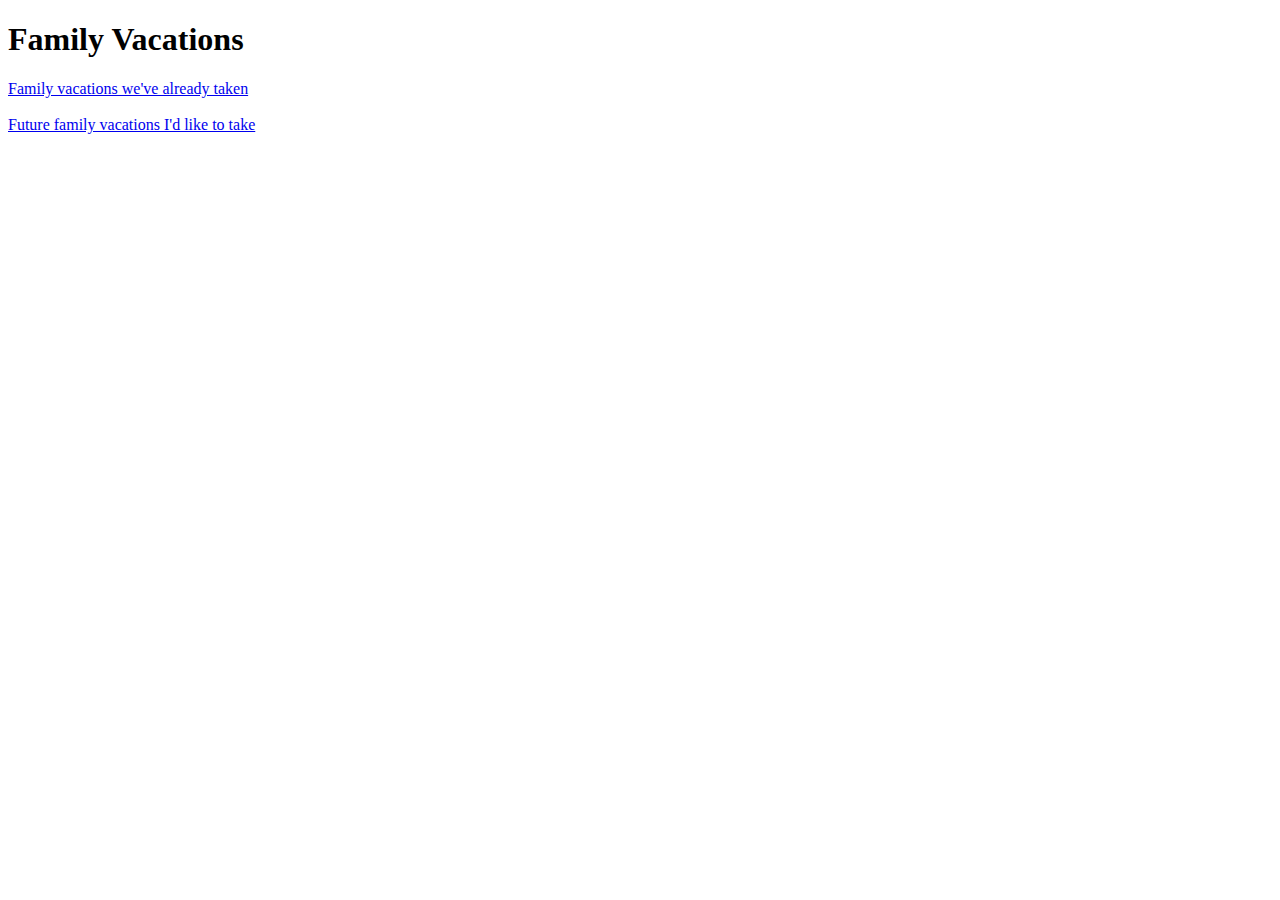
<file: week-2-practice-assessment/index.html>
<!DOCTYPE html>
<html>
<head>
	<title>Family Vacations</title>
</head>
<body>
<h1>Family Vacations</h1>
<nav>
	<div><a href="file:///C:/Sites/devbootcamp/phase-0-tracks/week-2-practice-assessment/havetaken.html">Family vacations we've already taken</a>
	</div>
	<br>
	<div>
	<a href="file:///C:/Sites/devbootcamp/phase-0-tracks/week-2-practice-assessment/wanttotake.html">Future family vacations I'd like to take</a>
	</div>
</nav>

</body>
</html>
</file>
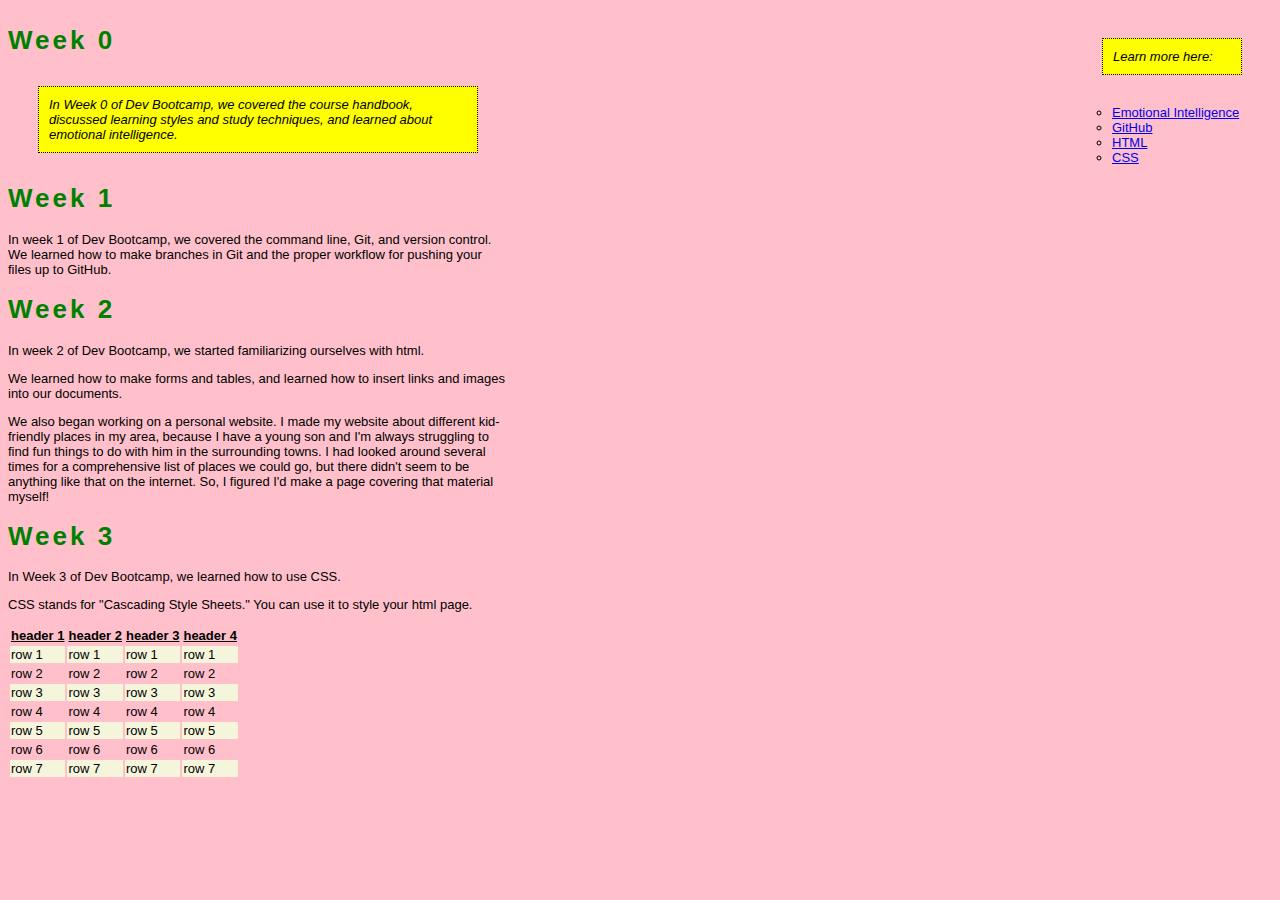
<file: css/week3assessment/index.html>
<!DOCTYPE html>
<html>
<head>
	<title></title>
	<link rel="stylesheet" href="styles.css" type="text/css">
</head>
<body>

<nav>
<p id="styledp">Learn more here:</p>
<ul class="circles">
	<li><a href="https://en.wikipedia.org/wiki/Emotional_intelligence">Emotional Intelligence</a></li> 
	<li><a href="https://en.wikipedia.org/wiki/GitHub">GitHub</a></li> 
	<li><a href="https://en.wikipedia.org/wiki/HTML">HTML</a></li> 
	<li><a href="https://en.wikipedia.org/wiki/Cascading_Style_Sheets">CSS</a></li> 
</ul>

</nav>

<main>
	<h1>Week 0</h1>
	<p id="styledp">In Week 0 of Dev Bootcamp, we covered the course handbook, discussed learning styles and study techniques, and learned about emotional intelligence.</p>

	<h1>Week 1</h1>
	<p>In week 1 of Dev Bootcamp, we covered the command line, Git, and version control. We learned how to make branches in Git and the proper workflow for pushing your files up to GitHub.</p>

	<h1>Week 2</h1>
	<p>In week 2 of Dev Bootcamp, we started familiarizing ourselves with html.</p>
	<p>We learned how to make forms and tables, and learned how to insert links and images into our documents.</p>
	<p>We also began working on a personal website. I made my website about different kid-friendly places in my area, because I have a young son and I'm always struggling to find fun things to do with him in the surrounding towns. I had looked around several times for a comprehensive list of places we could go, but there didn't seem to be anything like that on the internet. So, I figured I'd make a page covering that material myself!</p>
	<h1>Week 3</h1>
	<p>In Week 3 of Dev Bootcamp, we learned how to use CSS.</p>
	<p>CSS stands for "Cascading Style Sheets." You can use it to style your html page.</p>


<table>
  <tr>
    <th>header 1</th>
    <th>header 2</th>
    <th>header 3</th>
    <th>header 4</th>
  </tr>
  <tr id="background">
    <td>row 1</td>
    <td>row 1</td>
    <td>row 1</td>
    <td>row 1</td>
  </tr>
  <tr>
    <td>row 2</td>
    <td>row 2</td>
    <td>row 2</td>
    <td>row 2</td>
  </tr>
  <tr id="background">
    <td>row 3</td>
    <td>row 3</td>
    <td>row 3</td>
    <td>row 3</td>
  </tr>
    <tr>
    <td>row 4</td>
    <td>row 4</td>
    <td>row 4</td>
    <td>row 4</td>
  </tr>
    <tr id="background">
    <td>row 5</td>
    <td>row 5</td>
    <td>row 5</td>
    <td>row 5</td>
  </tr>
    <tr>
    <td>row 6</td>
    <td>row 6</td>
    <td>row 6</td>
    <td>row 6</td>
  </tr>
    <tr id="background">
    <td>row 7</td>
    <td>row 7</td>
    <td>row 7</td>
    <td>row 7</td>
  </tr>
</table>
</main>


</body>
</html>
</file>
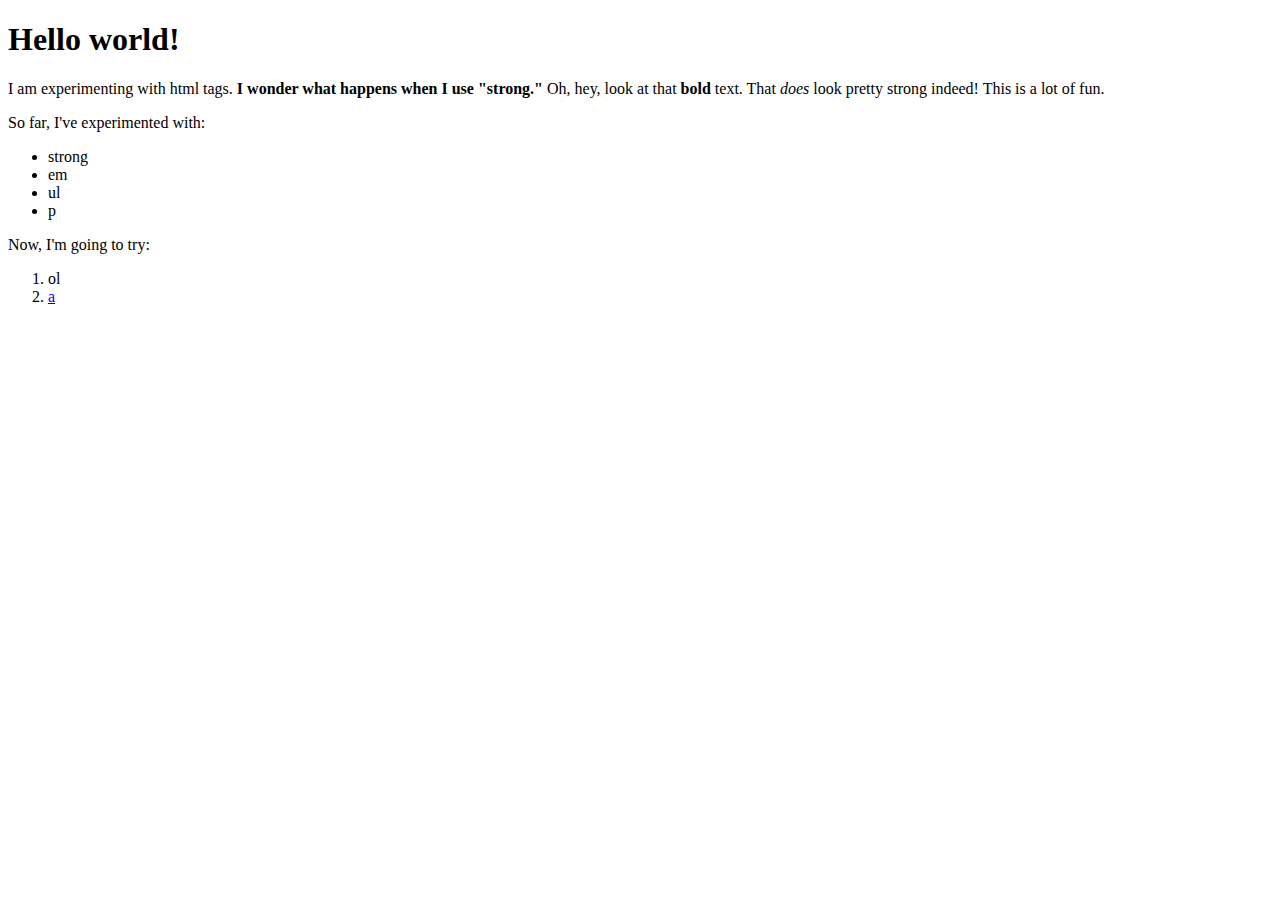
<file: html/web_basics/index.html>
<!DOCTYPE html>
<html>
<head>
<!DOCTYPE html>
	<title>Learn HTML</title>
</head>
<body>
<h1>Hello world!</h1>
<p>I am experimenting with html tags. <strong>I wonder what happens when I use "strong."</strong> Oh, hey, look at that <strong> bold</strong> text. That <em>does</em> look pretty strong indeed! This is a lot of fun.</p>
So far, I've experimented with:
<ul>
<li>strong</li>
<li>em</li>
<li>ul</li>
<li>p</li>
</ul>
Now, I'm going to try:
<ol>
<li>ol</li>
<li> <a href="https://developer.mozilla.org/en-US/docs/Web/HTML/Element/a">a</a> </li>
</ol>
</body>
</html>
</file>
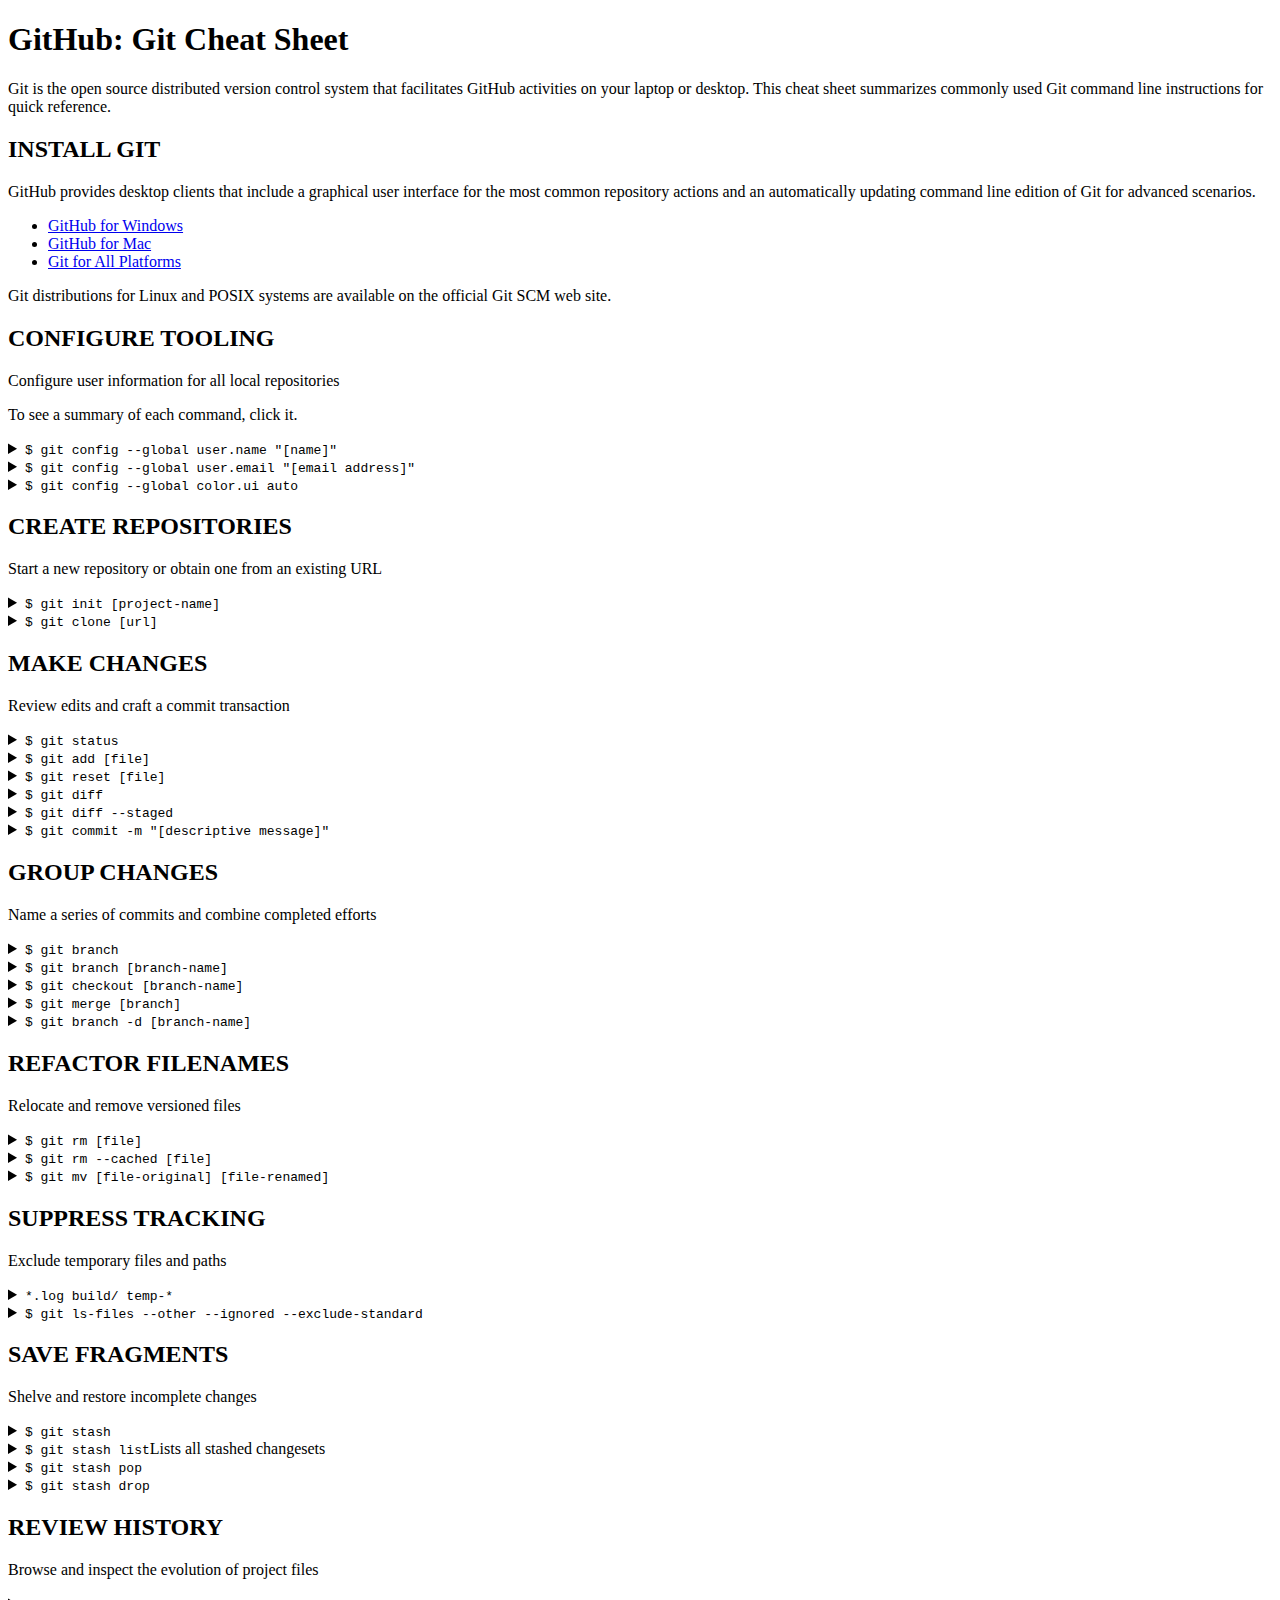
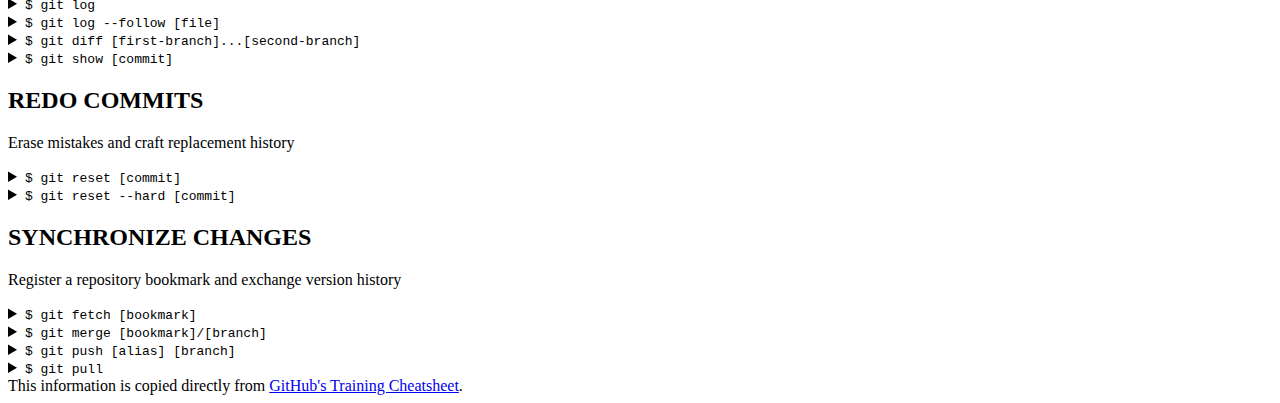
<file: gps2-1.html>
<!--
Write your names here:
1.
2.
We spent [#] hours on this challenge.
-->

<!-- This challenge uses HTML5 syntax that may not be available in all browsers (It works in Chrome and Safari, from my testing. (<details> and<summary>). -->

<!DOCTYPE html>
<html lang="en">
  <head>
    <meta charset="UTF-8">
    <link rel="stylesheet" href="#">  <!-- Insert a link to the stylesheet here -->
    <title>Git Cheat Sheet</title>
    <link rel="stylesheet" href="gps2-1.css" type="text/css">
  </head>

  <body>
    <header>
      <h1>GitHub: Git Cheat Sheet</h1>
      <p>Git is the open source distributed version control system that
        facilitates GitHub activities on your laptop or desktop.
        This cheat sheet summarizes commonly used Git command line
        instructions for quick reference.</p>
    </header>

    <section class="column-1">
      <article>
        <h2>INSTALL GIT</h2>
        <p>GitHub provides desktop clients that include a graphical user
        interface for the most common repository actions and an automatically
        updating command line edition of Git for advanced scenarios.</p>
        <ul>
          <li><a href="https://windows.github.com">GitHub for Windows</a></li>
          <li><a href="https://mac.github.com">GitHub for Mac</a></li>
          <li><a href="http://git-scm.com">Git for All Platforms</a></li>
        </ul>

        Git distributions for Linux and POSIX systems are available on the
        official Git SCM web site.
      </article>

      <article>
        <h2>CONFIGURE TOOLING</h2>
        <p>Configure user information for all local repositories</p>
        <p> To see a summary of each command, click it.</p>

        <details>
          <summary><code>$ git config --global user.name "[name]"</code></summary>
          <p>Sets the name you want attached to your commit transactions</p>
        </details>

        <details>
          <summary><code>$ git config --global user.email "[email address]"</code></summary>
          <p>Sets the email you want atached to your commit transactions</p>
        </details>

        <details>
          <summary><code>$ git config --global color.ui auto</code></summary>
          <p>Enables helpful colorization of command line output</p>
        </details>
      </article>

      <article>
        <h2>CREATE REPOSITORIES</h2>
        <p>Start a new repository or obtain one from an existing URL</p>

        <details>
          <summary><code>$ git init [project-name]</code></summary>
          <p>Creates a new local repository with the specified name</p>
        </details>

        <details>
          <summary><code>$ git clone [url]</code></summary>
          <p>Downloads a project and its entire version history</p>
        </details>
      </article>

      <article>
        <h2>MAKE CHANGES</h2>
        <p>Review edits and craft a commit transaction</p>

        <details>
          <summary><code>$ git status</code></summary>
          <p>Lists all new or modified files to be committed</p>
        </details>

        <details>
          <summary><code>$ git add [file]</code></summary>
          <p>Snapshots the file in preparation for versioning</p>
        </details>

        <details>
          <summary><code>$ git reset [file]</code></summary>
          <p>Unstages the file, but preserve its contents</p>
        </details>

        <details>
          <summary><code>$ git diff</code></summary>
          <p>Shows file differences not yet staged</p>
        </details>

        <details>
          <summary><code>$ git diff --staged</code></summary>
          <p>Shows file differences between staging and the last file version</p>
        </details>

        <details>
          <summary><code>$ git commit -m "[descriptive message]"</code></summary>
          <p>Records file snapshots permanently in version history</p>
        </details>
      </article>

      <article>
        <h2>GROUP CHANGES</h2>
        <p>Name a series of commits and combine completed efforts</p>

        <details>
          <summary><code>$ git branch</code></summary>
          <p>Lists all local branches in the current repository</p>
        </details>

        <details>
          <summary><code>$ git branch [branch-name]</code></summary>
          <p>Creates a new branch</p>
        </details>

        <details>
          <summary><code>$ git checkout [branch-name]</code></summary>
          <p>Switches to the specified branch and updates the working directory</p>
        </details>

        <details>
          <summary><code>$ git merge [branch]</code></summary>
          <p>Combines the specified branch’s history into the current branch</p>
        </details>

        <details>
          <summary><code>$ git branch -d [branch-name]</code></summary>
          <p>Deletes the specified branch</p>
        </details>
      </article>
    </section>

    <section class="column-2">
      <article>
        <h2>REFACTOR FILENAMES</h2>
        <p>Relocate and remove versioned files</p>

        <details>
          <summary><code>$ git rm [file]</code></summary>
          <p>Deletes the file from the working directory and stages the deletion</p>
        </details>

        <details>
          <summary><code>$ git rm --cached [file]</code></summary>
          <p>Removes the file from version control but preserves the file locally</p>
        </details>

        <details>
          <summary><code>$ git mv [file-original] [file-renamed]</code></summary>
          <p>Changes the file name and prepares it for commit</p>
        </details>
      </article>

      <article>
        <h2>SUPPRESS TRACKING</h2>
        <p>Exclude temporary files and paths</p>

        <details>
          <summary><code>*.log
                    build/
                    temp-*
          </code></summary>
          <p>A text file named .gitignore suppresses accidental versioning of files and paths matching the specified paterns</p>
        </details>

        <details>
          <summary><code>$ git ls-files --other --ignored --exclude-standard</code></summary>
          <p>Lists all ignored files in this project</p>
        </details>
      </article>

      <article>
        <h2>SAVE FRAGMENTS</h2>
        <p>Shelve and restore incomplete changes</p>

        <details>
          <summary><code>$ git stash</code></summary>
          <p>Temporarily stores all modified tracked files</p>
        </details>

        <details>
          <summary><code>$ git stash list</code>Lists all stashed changesets</summary>
          <p></p>
        </details>

        <details>
          <summary><code>$ git stash pop</code></summary>
          <p>Restores the most recently stashed files</p>
        </details>

        <details>
          <summary><code>$ git stash drop</code></summary>
          <p>Discards the most recently stashed changeset</p>
        </details>

      </article>

      <article>
        <h2>REVIEW HISTORY</h2>
        <p>Browse and inspect the evolution of project files</p>

        <details>
          <summary><code>$ git log</code></summary>
          <p>Lists version history for the current branch</p>
        </details>

        <details>
          <summary><code>$ git log --follow [file]</code></summary>
          <p>Lists version history for a file, including renames</p>
        </details>

        <details>
          <summary><code>$ git diff [first-branch]...[second-branch]</code></summary>
          <p>Shows content differences between two branches</p>
        </details>

        <details>
          <summary><code>$ git show [commit]</code></summary>
          <p>Outputs metadata and content changes of the specified commit</p>
        </details>
      </article>

      <article>
        <h2>REDO COMMITS</h2>
        <p>Erase mistakes and craft replacement history</p>

        <details>
          <summary><code>$ git reset [commit]</code></summary>
          <p>Undoes all commits after [commit], preserving changes locally</p>
        </details>

        <details>
          <summary><code>$ git reset --hard [commit]</code></summary>
          <p>Discards all history and changes back to the specified commit</p>
        </details>
      </article>

      <article>
        <h2>SYNCHRONIZE CHANGES</h2>
        <p>Register a repository bookmark and exchange version history</p>

        <details>
          <summary><code>$ git fetch [bookmark]</code></summary>
          <p>Downloads all history from the repository bookmark</p>
        </details>

        <details>
          <summary><code>$ git merge [bookmark]/[branch]</code></summary>
          <p>Combines bookmark’s branch into current local branch</p>
        </details>

        <details>
          <summary><code>$ git push [alias] [branch]</code></summary>
          <p>Uploads all local branch commits to GitHub</p>
        </details>

        <details>
          <summary><code>$ git pull</code></summary>
          <p>Downloads bookmark history and incorporates changes</p>
        </details>
      </article>
    </section>

    <footer>
      This information is copied directly from <a href="https://training.github.com/kit/downloads/github-git-cheat-sheet.pdf">GitHub's Training Cheatsheet</a>.
    </footer>
  <!-- Add your reflection here as a comment. -->
  </body>
</html>
</file>
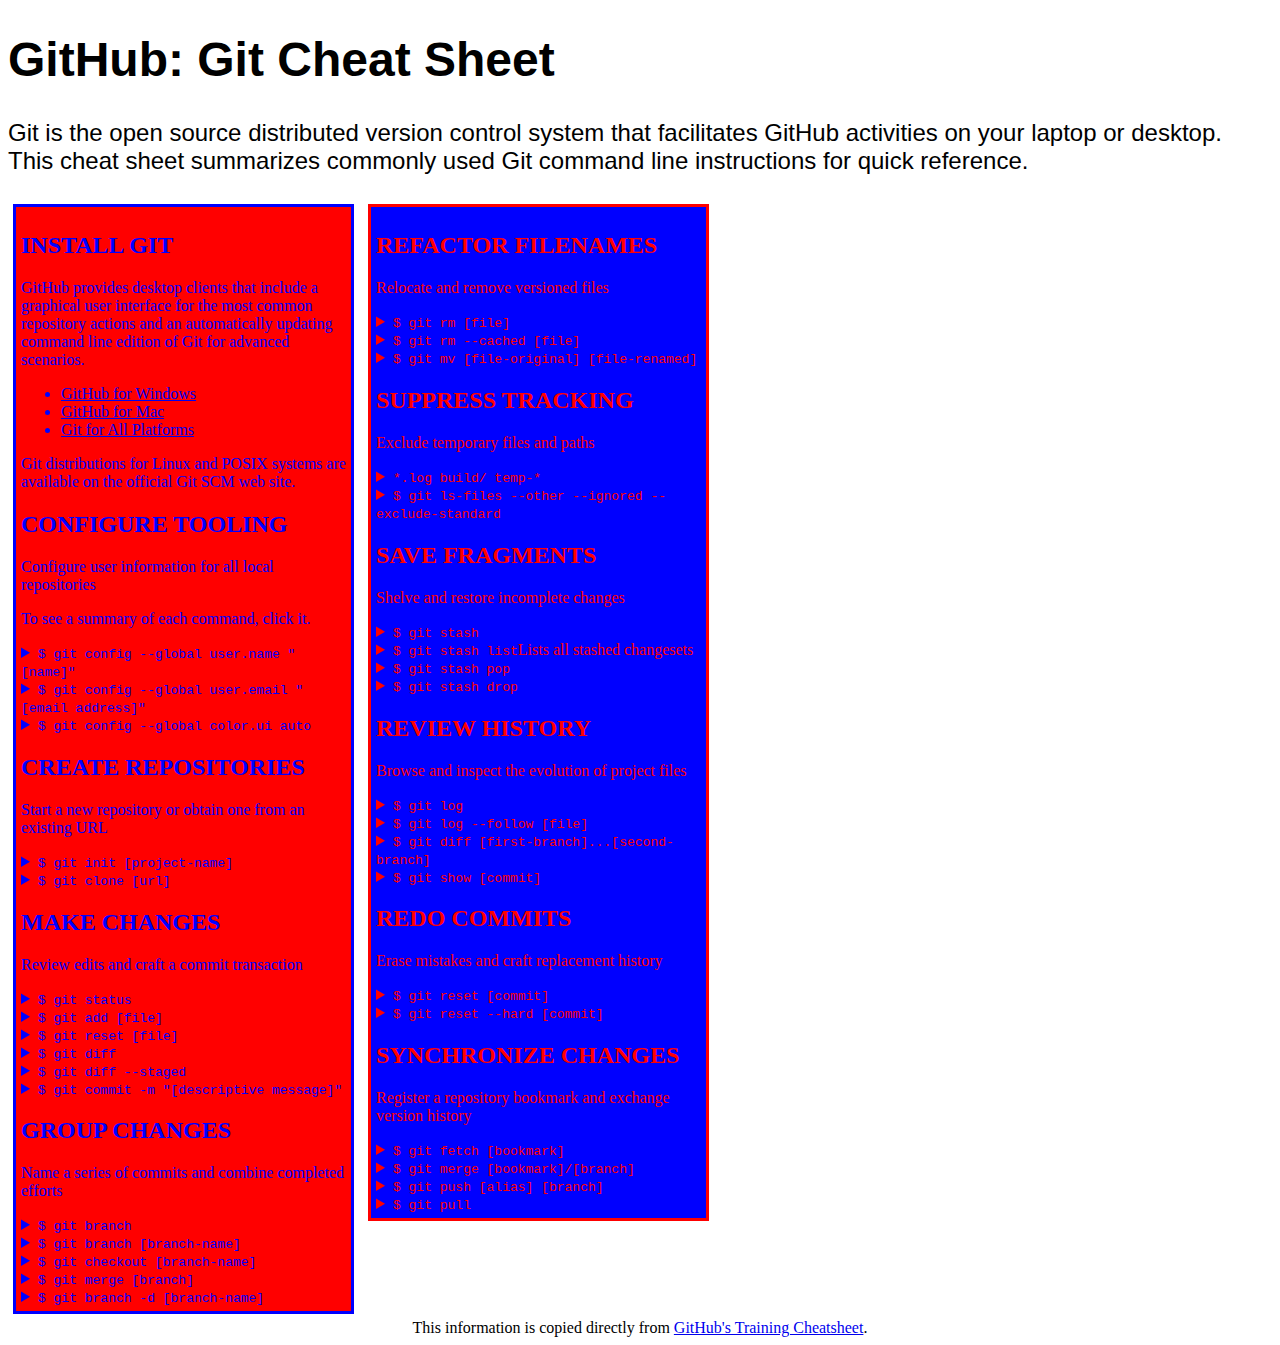
<file: gps/gps2-1.html>
<!--
Write your names here:
1. Joan Petersohn
2. Kari Gilcrist
We spent [#] hours on this challenge.
-->
<!-- This challenge uses HTML5 syntax that may not be available in all browsers (It works in Chrome and Safari, from my testing. (<details> and<summary>). -->

<!DOCTYPE html>
<html lang="en">
  <head>
    <meta charset="UTF-8">
    <link rel="stylesheet" href="#">  <!-- Insert a link to the stylesheet here -->
    <title>Git Cheat Sheet</title>
    <link rel="stylesheet" href="gps2-1.css" type="text/css">
  </head>

  <body>
    <header>
      <h1>GitHub: Git Cheat Sheet</h1>
      <p>Git is the open source distributed version control system that
        facilitates GitHub activities on your laptop or desktop.
        This cheat sheet summarizes commonly used Git command line
        instructions for quick reference.</p>
    </header>

    <section class="column-1">
      <article>
        <h2>INSTALL GIT</h2>
        <p>GitHub provides desktop clients that include a graphical user
        interface for the most common repository actions and an automatically
        updating command line edition of Git for advanced scenarios.</p>
        <ul>
          <li><a href="https://windows.github.com">GitHub for Windows</a></li>
          <li><a href="https://mac.github.com">GitHub for Mac</a></li>
          <li><a href="http://git-scm.com">Git for All Platforms</a></li>
        </ul>

        Git distributions for Linux and POSIX systems are available on the
        official Git SCM web site.
      </article>

      <article>
        <h2>CONFIGURE TOOLING</h2>
        <p>Configure user information for all local repositories</p>
        <p> To see a summary of each command, click it.</p>

        <details>
          <summary><code>$ git config --global user.name "[name]"</code></summary>
          <p>Sets the name you want attached to your commit transactions</p>
        </details>

        <details>
          <summary><code>$ git config --global user.email "[email address]"</code></summary>
          <p>Sets the email you want atached to your commit transactions</p>
        </details>

        <details>
          <summary><code>$ git config --global color.ui auto</code></summary>
          <p>Enables helpful colorization of command line output</p>
        </details>
      </article>

      <article>
        <h2>CREATE REPOSITORIES</h2>
        <p>Start a new repository or obtain one from an existing URL</p>

        <details>
          <summary><code>$ git init [project-name]</code></summary>
          <p>Creates a new local repository with the specified name</p>
        </details>

        <details>
          <summary><code>$ git clone [url]</code></summary>
          <p>Downloads a project and its entire version history</p>
        </details>
      </article>

      <article>
        <h2>MAKE CHANGES</h2>
        <p>Review edits and craft a commit transaction</p>

        <details>
          <summary><code>$ git status</code></summary>
          <p>Lists all new or modified files to be committed</p>
        </details>

        <details>
          <summary><code>$ git add [file]</code></summary>
          <p>Snapshots the file in preparation for versioning</p>
        </details>

        <details>
          <summary><code>$ git reset [file]</code></summary>
          <p>Unstages the file, but preserve its contents</p>
        </details>

        <details>
          <summary><code>$ git diff</code></summary>
          <p>Shows file differences not yet staged</p>
        </details>

        <details>
          <summary><code>$ git diff --staged</code></summary>
          <p>Shows file differences between staging and the last file version</p>
        </details>

        <details>
          <summary><code>$ git commit -m "[descriptive message]"</code></summary>
          <p>Records file snapshots permanently in version history</p>
        </details>
      </article>

      <article>
        <h2>GROUP CHANGES</h2>
        <p>Name a series of commits and combine completed efforts</p>

        <details>
          <summary><code>$ git branch</code></summary>
          <p>Lists all local branches in the current repository</p>
        </details>

        <details>
          <summary><code>$ git branch [branch-name]</code></summary>
          <p>Creates a new branch</p>
        </details>

        <details>
          <summary><code>$ git checkout [branch-name]</code></summary>
          <p>Switches to the specified branch and updates the working directory</p>
        </details>

        <details>
          <summary><code>$ git merge [branch]</code></summary>
          <p>Combines the specified branch’s history into the current branch</p>
        </details>

        <details>
          <summary><code>$ git branch -d [branch-name]</code></summary>
          <p>Deletes the specified branch</p>
        </details>
      </article>
    </section>

    <section class="column-2">
      <article>
        <h2>REFACTOR FILENAMES</h2>
        <p>Relocate and remove versioned files</p>

        <details>
          <summary><code>$ git rm [file]</code></summary>
          <p>Deletes the file from the working directory and stages the deletion</p>
        </details>

        <details>
          <summary><code>$ git rm --cached [file]</code></summary>
          <p>Removes the file from version control but preserves the file locally</p>
        </details>

        <details>
          <summary><code>$ git mv [file-original] [file-renamed]</code></summary>
          <p>Changes the file name and prepares it for commit</p>
        </details>
      </article>

      <article>
        <h2>SUPPRESS TRACKING</h2>
        <p>Exclude temporary files and paths</p>

        <details>
          <summary><code>*.log
                    build/
                    temp-*
          </code></summary>
          <p>A text file named .gitignore suppresses accidental versioning of files and paths matching the specified paterns</p>
        </details>

        <details>
          <summary><code>$ git ls-files --other --ignored --exclude-standard</code></summary>
          <p>Lists all ignored files in this project</p>
        </details>
      </article>

      <article>
        <h2>SAVE FRAGMENTS</h2>
        <p>Shelve and restore incomplete changes</p>

        <details>
          <summary><code>$ git stash</code></summary>
          <p>Temporarily stores all modified tracked files</p>
        </details>

        <details>
          <summary><code>$ git stash list</code>Lists all stashed changesets</summary>
          <p></p>
        </details>

        <details>
          <summary><code>$ git stash pop</code></summary>
          <p>Restores the most recently stashed files</p>
        </details>

        <details>
          <summary><code>$ git stash drop</code></summary>
          <p>Discards the most recently stashed changeset</p>
        </details>

      </article>

      <article>
        <h2>REVIEW HISTORY</h2>
        <p>Browse and inspect the evolution of project files</p>

        <details>
          <summary><code>$ git log</code></summary>
          <p>Lists version history for the current branch</p>
        </details>

        <details>
          <summary><code>$ git log --follow [file]</code></summary>
          <p>Lists version history for a file, including renames</p>
        </details>

        <details>
          <summary><code>$ git diff [first-branch]...[second-branch]</code></summary>
          <p>Shows content differences between two branches</p>
        </details>

        <details>
          <summary><code>$ git show [commit]</code></summary>
          <p>Outputs metadata and content changes of the specified commit</p>
        </details>
      </article>

      <article>
        <h2>REDO COMMITS</h2>
        <p>Erase mistakes and craft replacement history</p>

        <details>
          <summary><code>$ git reset [commit]</code></summary>
          <p>Undoes all commits after [commit], preserving changes locally</p>
        </details>

        <details>
          <summary><code>$ git reset --hard [commit]</code></summary>
          <p>Discards all history and changes back to the specified commit</p>
        </details>
      </article>

      <article>
        <h2>SYNCHRONIZE CHANGES</h2>
        <p>Register a repository bookmark and exchange version history</p>

        <details>
          <summary><code>$ git fetch [bookmark]</code></summary>
          <p>Downloads all history from the repository bookmark</p>
        </details>

        <details>
          <summary><code>$ git merge [bookmark]/[branch]</code></summary>
          <p>Combines bookmark’s branch into current local branch</p>
        </details>

        <details>
          <summary><code>$ git push [alias] [branch]</code></summary>
          <p>Uploads all local branch commits to GitHub</p>
        </details>

        <details>
          <summary><code>$ git pull</code></summary>
          <p>Downloads bookmark history and incorporates changes</p>
        </details>
      </article>
    </section>

    <footer>
      This information is copied directly from <a href="https://training.github.com/kit/downloads/github-git-cheat-sheet.pdf">GitHub's Training Cheatsheet</a>.
    </footer>
  <!-- I became more familiar with positioning and what the directions mean. It will still take some practice to really become fluent in them though, but tinkering with them in this way helps. -->
  </body>
</html>
</file>
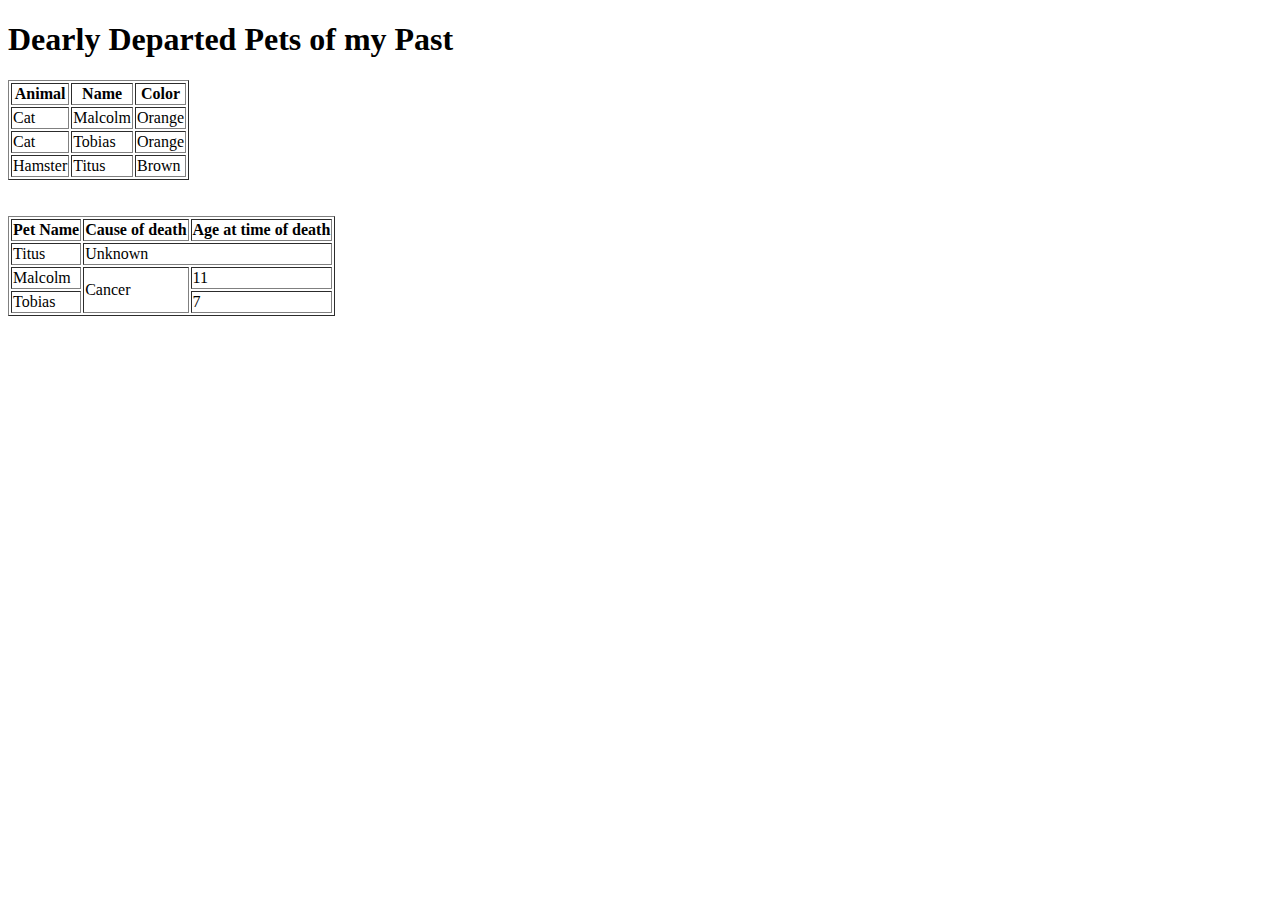
<file: html/table-practice.html>
<!DOCTYPE html>
<html>
<head>
	<title>Online Pet Cemetery</title>
</head>
<body>
<h1>Dearly Departed Pets of my Past</h1>
<table border=1>
	<tr>
	<th>Animal</th>
	<th>Name</th>
	<th>Color</th>
	</tr>
	<tr>
		<td>Cat</td>
		<td>Malcolm</td>
		<td>Orange</td>
	</tr>
	<tr>
	<td>Cat</td>
	<td>Tobias</td>
	<td>Orange</td>
	</tr>
	<tr>
		<td>Hamster</td>
		<td>Titus</td>
		<td>Brown</td>
	</tr>
</table>
<br>
<br>


<table border=1>
	<tr>
	<th>Pet Name</th>
	<th>Cause of death</th>
	<th>Age at time of death</th>
	</tr>
	<tr>
		<td>Titus</td>
		<td colspan="2">Unknown</td>
	</tr>
	<tr>
		<td>Malcolm</td>
		<td rowspan="2">Cancer</td>
		<td>11</td>
	</tr>
	<tr>
		<td>Tobias</td>
		<td>7</td>
	</tr>

</table>
</body>
</html>
</file>
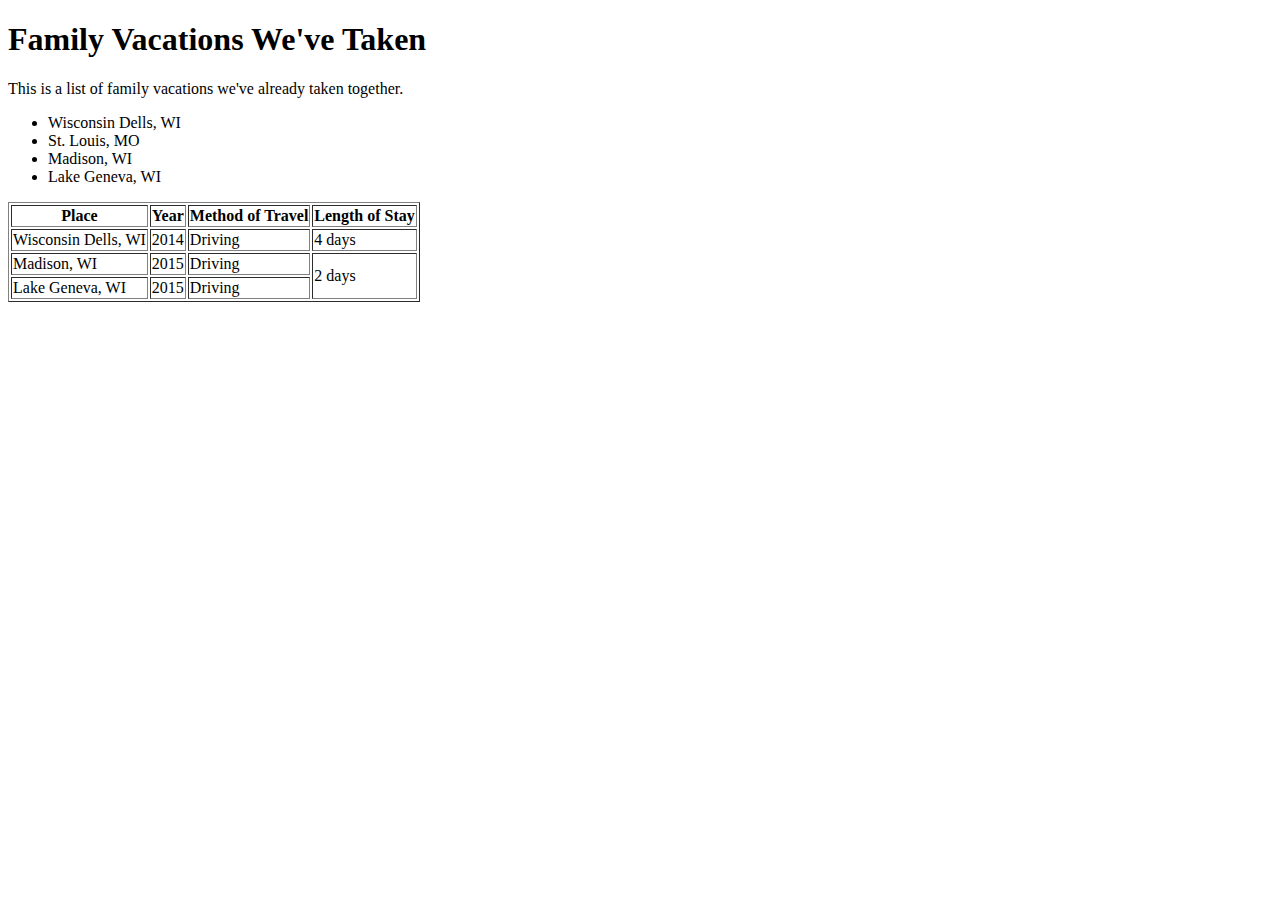
<file: week-2-practice-assessment/havetaken.html>
<!DOCTYPE html>
<html>
<head>
	<title>Family Vacations We've Taken</title>
</head>

<body>
<h1>Family Vacations We've Taken</h1>
<p>This is a list of family vacations we've already taken together.</p>
<ul>
	<li>Wisconsin Dells, WI</li>
	<li>St. Louis, MO</li>
	<li>Madison, WI</li>
	<li>Lake Geneva, WI</li>
</ul>
<table border="1">
	<tr>
	<th>Place</th>
	<th>Year</th>
	<th>Method of Travel</th>
	<th>Length of Stay</th>
	</tr>
	<tr>
		<td>Wisconsin Dells, WI</td>
		<td>2014</td>
		<td>Driving</td>
		<td>4 days</td>
	</tr>
	<tr>
		<td>Madison, WI</td>
		<td>2015</td>
		<td>Driving</td>
		<td rowspan="2">2 days</td>
	</tr>
	<tr>
		<td>Lake Geneva, WI</td>
		<td>2015</td>
		<td>Driving</td>
	</tr>

</table>
</body>
</html>
</file>
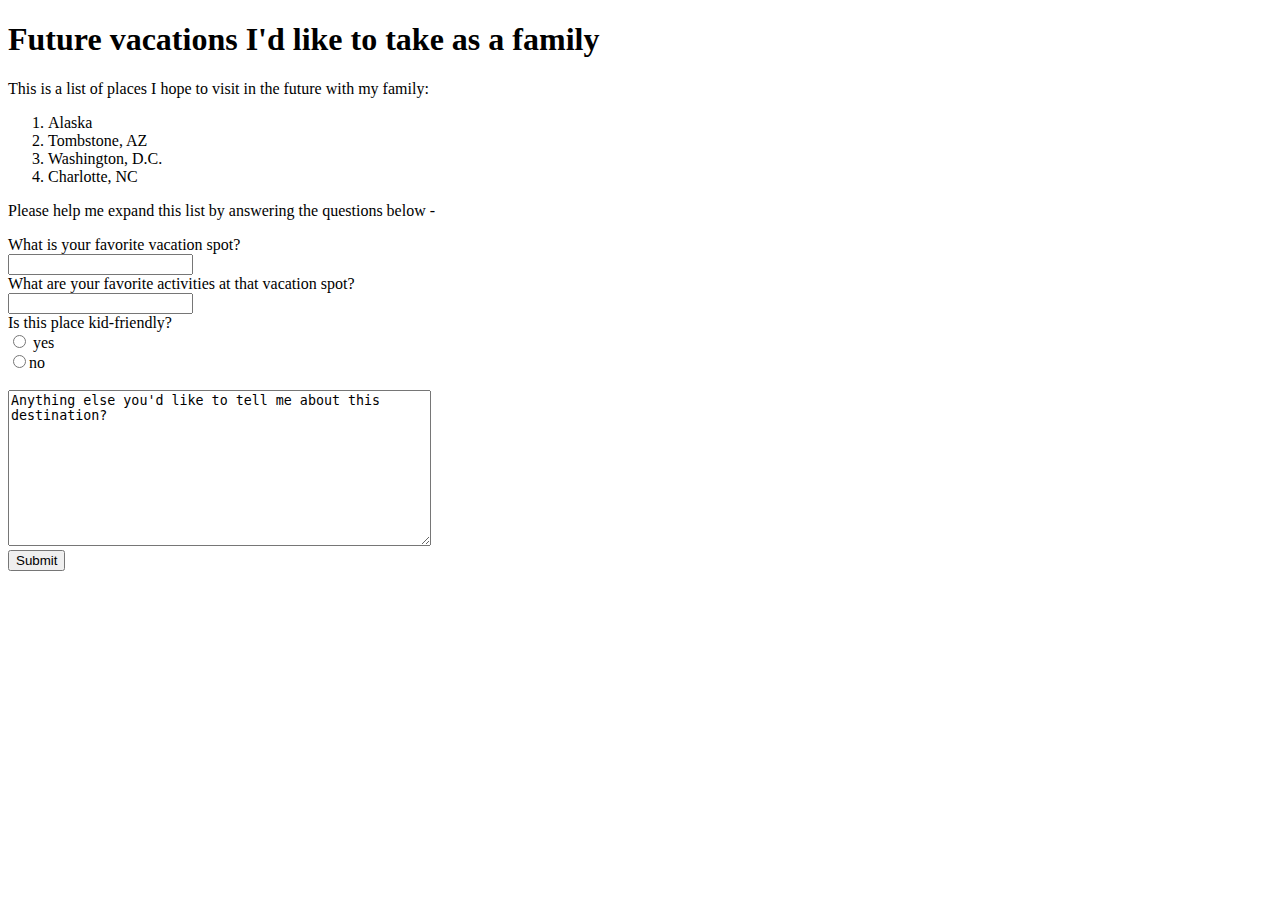
<file: week-2-practice-assessment/wanttotake.html>
<!DOCTYPE html>
<html>
<head>
	<title>Future vacations I'd like to take as a family</title>
</head>
<h1>Future vacations I'd like to take as a family</h1>
<body>
<p>This is a list of places I hope to visit in the future with my family:</p>
<ol>
	<li>Alaska</li>
	<li>Tombstone, AZ</li>
	<li>Washington, D.C.</li>
	<li>Charlotte, NC</li>
</ol>
<p>Please help me expand this list by answering the questions below - </p>
<form>
  What is your favorite vacation spot?<br>
  <input type="text" name="addspot"><br>
  What are your favorite activities at that vacation spot?<br>
  <input type="text" name="addactivity">
  <br>
  Is this place kid-friendly?
  <br>
 
  <input type="radio" name="yes" value="yes"> yes
  <br>
  <input type="radio" name="no" value="no">no
  <br>
  <br> 
  <textarea name="textarea" rows="10" cols="50">Anything else you'd like to tell me about this destination?</textarea>
  
</form>
<form action="success.html">
  <input type="submit" value="Submit">
</body>
</html>
</file>
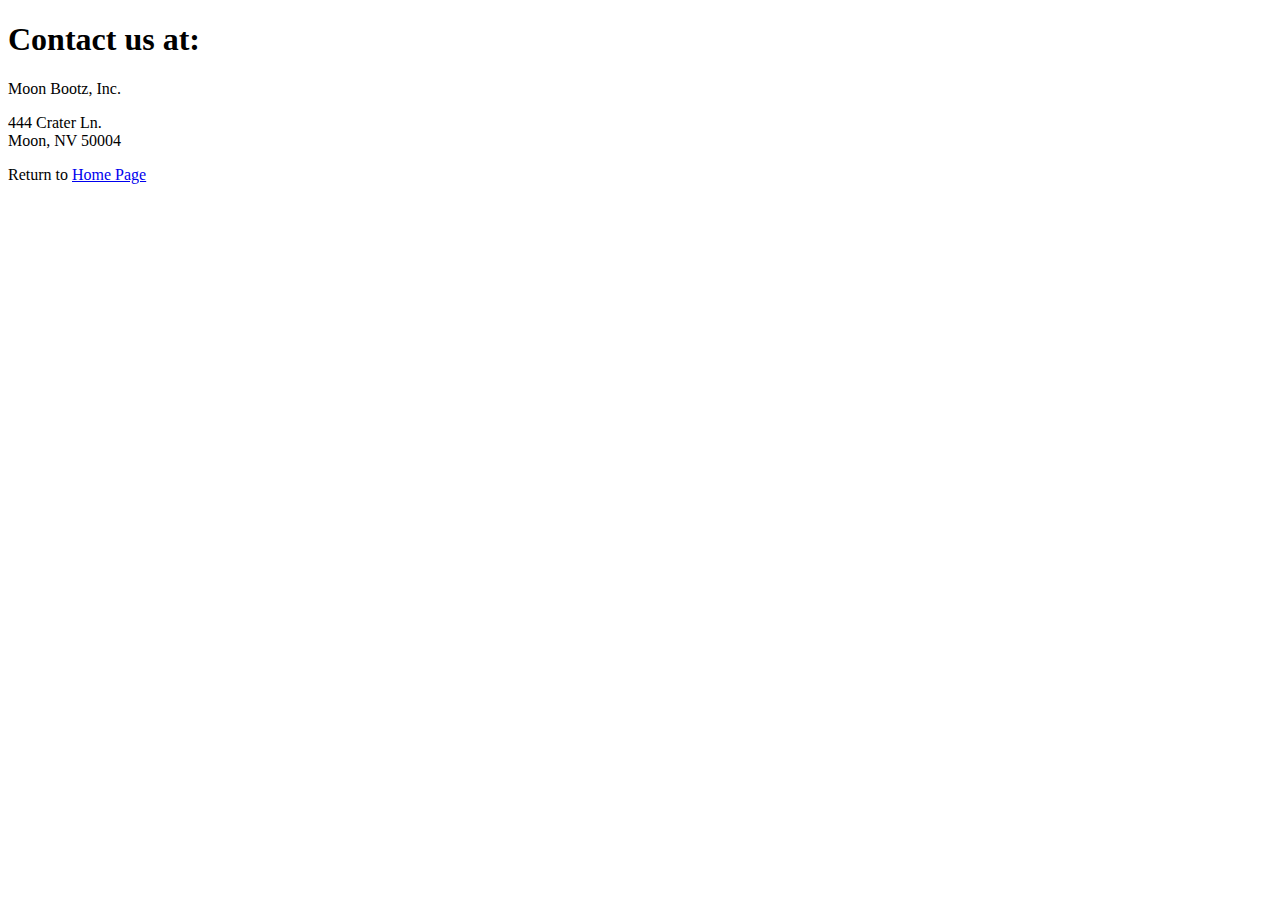
<file: html/moon_bootz/contact.html>
<!DOCTYPE html>
<html>
<head>
	<title></title>
	<h1>Contact us at:</h1>
</head>
<body>
<p>Moon Bootz, Inc.
<div>444 Crater Ln.</div>
<div>Moon, NV 50004</div>
</p>
<footer>
  <p>Return to <a href= "/C:/Sites/devbootcamp/phase-0-tracks/html/moon_bootz/index.html">Home Page</a>
  </p> 
</footer>
</body>
</html>
</file>
<file: css/week3assessment/styles.css>
h1 {
    color: green;
    letter-spacing: 3px;
}

body {
  font-family: Arial, Helvetica, sans-serif;
  font-size: small;
  background-color: pink;
}

#styledp {
	border-style: dotted;
	border-width: 1px;
	background-color: yellow;
	padding-top: 10px;
    padding-right: 10px;
    padding-bottom: 10px;
    padding-left: 10px;
    margin: 30px 30px 30px 30px;
    font-style: italic;
}

nav {
	display: inline-block;
	vertical-align: top;
	float: right;
	width: 200px;
}

main {
	display: inline-block;
	vertical-align: top;
	float: left;
	width: 500px;
}

ul.circles {
    list-style-type: circle;
}

h1:hover {
    color: red;
}

th {
	text-decoration: underline;
}

#background {
	background-color: beige;
}
</file>
<file: gps2-1.css>

</file>
<file: gps/gps2-1.css>
header {
  background-image: url("http://images.clipartpanda.com/smiley-face-clip-art-RcGG8gecL.jpeg"); 
  font-size: x-large;
  font-family: "Lucida Sans Unicode", "Lucida Grande", sans-serif;
}

.column-1 {
  postion: relative;
  display: inline-block;
  vertical-align: top;
  width: 325px;
  border-style: solid;
  background-color: red;
  margin: 5px;
  padding: 5px;
  color: blue;
}

.column-2 {
  position: relative;
  display: inline-block;
  vertical-align: top;
  width: 325px;
  border-style: solid;
  margin: 5px;
  padding: 5px;
  color: red;
  background-color: blue;
}

footer {
  text-align: center;
}
</file>
